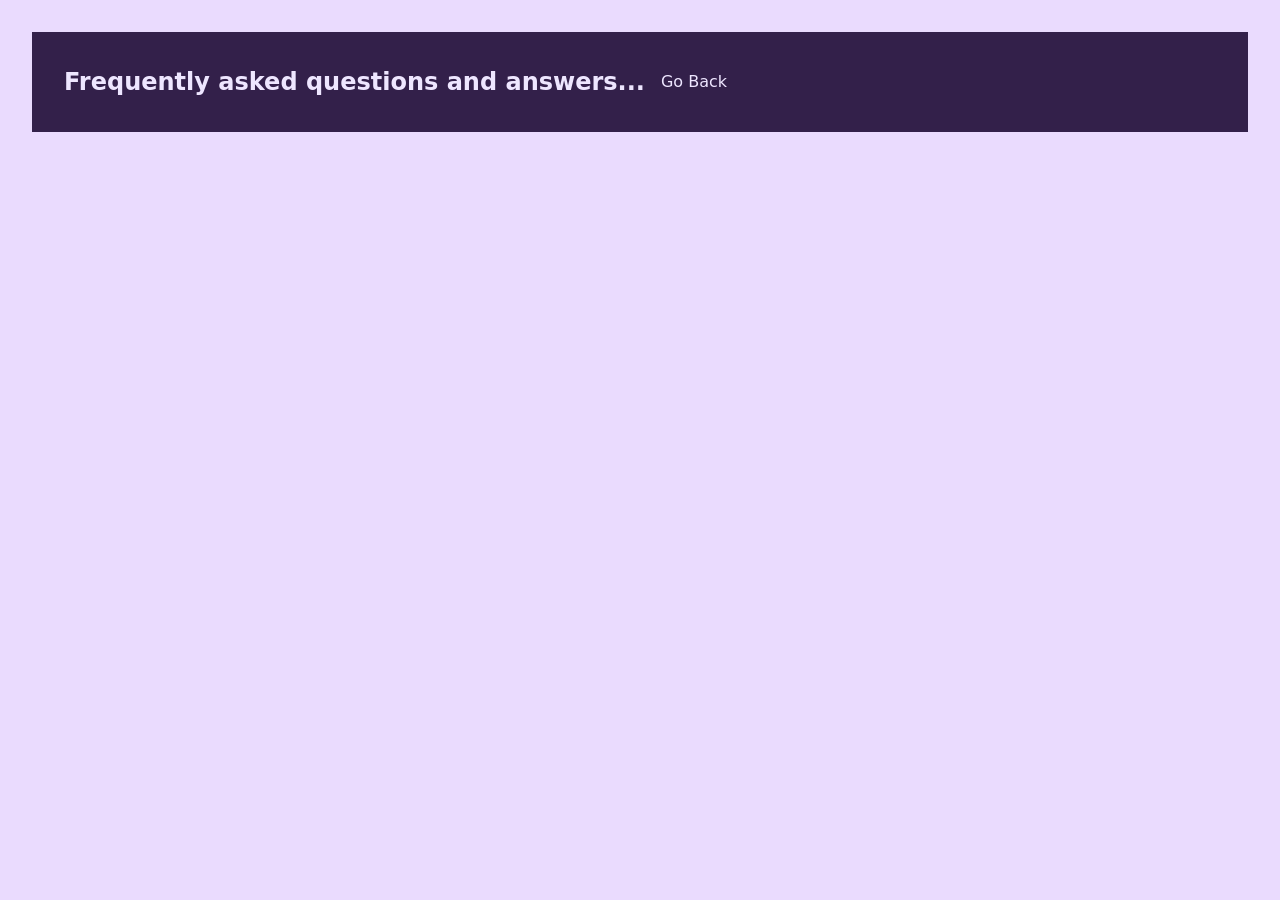
<file: qa.html>
<!DOCTYPE html>
<html lang="en">
<head>
    <meta charset="UTF-8">
    <meta name="viewport" content="width=device-width, initial-scale=1.0">
    <title>Document</title>
    <link rel="stylesheet" href="styles.css">
</head>
<header class=" site-header center">
     
</header>
<header>
    <nav class="navbar">
        <h1>Frequently asked questions and answers...</h1>
        <a href="index.html" class="nav-linl">Go Back</a>
    </nav>
</header>
<body>
    
</body>
</html>
</file>
<file: styles.css>
body {
  font-family: system-ui, sans-serif;
  margin: 0;
  padding: 2rem;
  background: #eadbfe;
}
nav h1{
    color:  #eee6ff;
}

.navbar{
    display: flex;
    align-items: center;
    padding: 1rem 2rem;
    background-color: #33204a;
}
ul {
  list-style-type: none;
  margin: 0;
  padding: 0;
  overflow: hidden;
  
}

ul li {
  float: left;
}
.nav-linl{
  display: block;
  color:  #eee6ff;
  text-align: center;
  padding: 14px 16px;
  text-decoration: none;
}

ul li a:hover {
  background-color: #0e0913;
  
}
.navbar button {
  margin-left: auto;
  padding: 12px 20px;
  background-color: #eee6ff;
  color: #35204d;
  border: 1px solid #cbb8e8;
  border-radius: 6px;
  font-size: 16px;
  cursor: pointer;
}

#theme-toggle{
    margin-left: auto;
}


.navbar.light-mode {
  background-color: #eee6ff;
}

.navbar.light-mode li a {
  color: black;
}

.navbar.light-mode li a:hover {
  background-color: #d8c5f2;
}
</file>
